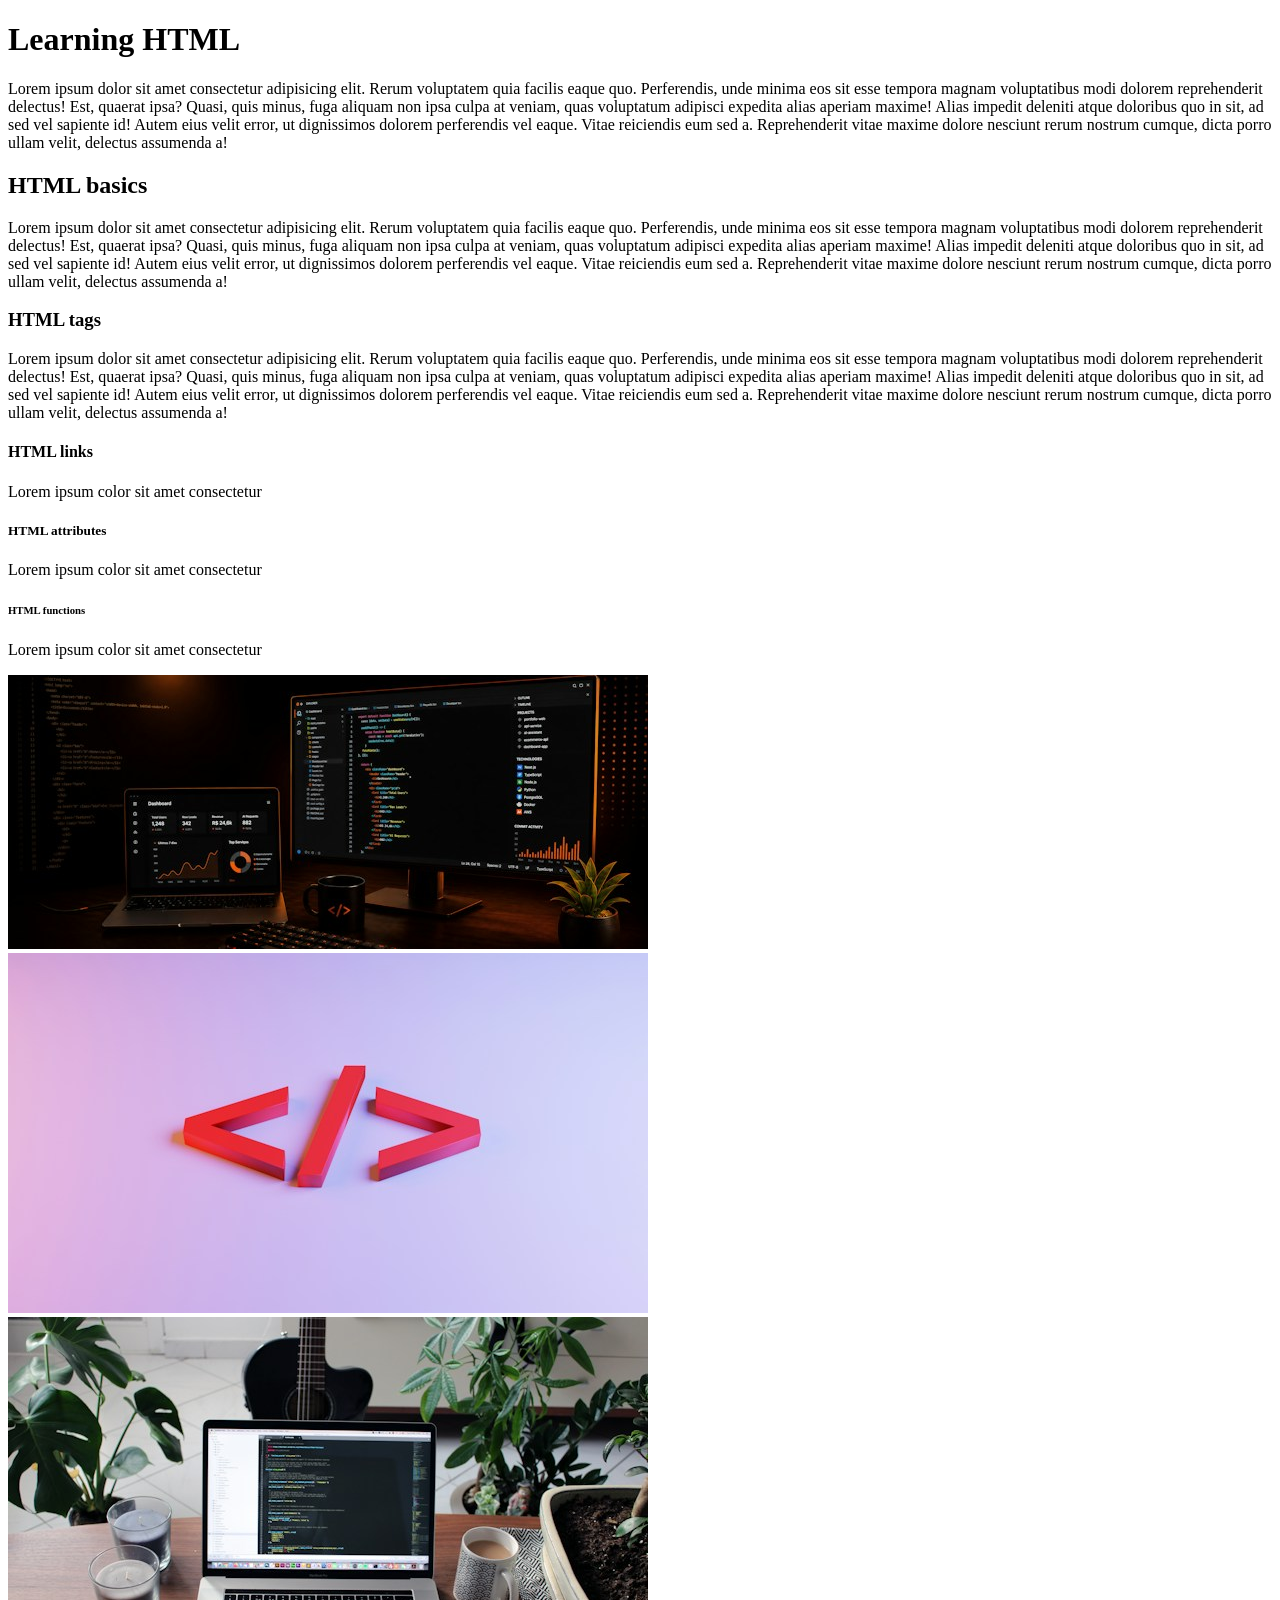
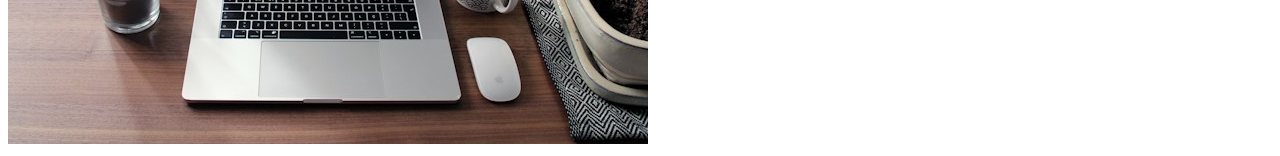
<file: index.html>
<!DOCTYPE html>
<html lang="en">

<head>
    <meta charset="UTF-8">
    <meta name="viewport" content="width=device-width, initial-scale=1.0">
    <title>HTML Introduction</title>
</head>

<body>
    <h1>Learning HTML</h1>
    <p>Lorem ipsum dolor sit amet consectetur adipisicing elit. Rerum voluptatem quia facilis eaque quo. Perferendis, unde minima eos sit esse tempora magnam voluptatibus modi dolorem reprehenderit delectus! Est, quaerat ipsa?
    Quasi, quis minus, fuga aliquam non ipsa culpa at veniam, quas voluptatum adipisci expedita alias aperiam maxime! Alias impedit deleniti atque doloribus quo in sit, ad sed vel sapiente id!
    Autem eius velit error, ut dignissimos dolorem perferendis vel eaque. Vitae reiciendis eum sed a. Reprehenderit vitae maxime dolore nesciunt rerum nostrum cumque, dicta porro ullam velit, delectus assumenda a!</p>
    <h2>HTML basics</h2>
    <p>Lorem ipsum dolor sit amet consectetur adipisicing elit. Rerum voluptatem quia facilis eaque quo. Perferendis, unde
        minima eos sit esse tempora magnam voluptatibus modi dolorem reprehenderit delectus! Est, quaerat ipsa?
        Quasi, quis minus, fuga aliquam non ipsa culpa at veniam, quas voluptatum adipisci expedita alias aperiam maxime!
        Alias impedit deleniti atque doloribus quo in sit, ad sed vel sapiente id!
        Autem eius velit error, ut dignissimos dolorem perferendis vel eaque. Vitae reiciendis eum sed a. Reprehenderit
        vitae maxime dolore nesciunt rerum nostrum cumque, dicta porro ullam velit, delectus assumenda a!</p>
    <h3>HTML tags </h3>
    <p>Lorem ipsum dolor sit amet consectetur adipisicing elit. Rerum voluptatem quia facilis eaque quo. Perferendis, unde
        minima eos sit esse tempora magnam voluptatibus modi dolorem reprehenderit delectus! Est, quaerat ipsa?
        Quasi, quis minus, fuga aliquam non ipsa culpa at veniam, quas voluptatum adipisci expedita alias aperiam maxime!
        Alias impedit deleniti atque doloribus quo in sit, ad sed vel sapiente id!
        Autem eius velit error, ut dignissimos dolorem perferendis vel eaque. Vitae reiciendis eum sed a. Reprehenderit
        vitae maxime dolore nesciunt rerum nostrum cumque, dicta porro ullam velit, delectus assumenda a!</p>
    <h4>HTML links</h4>
    <p>Lorem ipsum color sit amet consectetur </p>
    <h5>HTML attributes</h5>
    <p>Lorem ipsum color sit amet consectetur </p>
    <h6>HTML functions</h6>
    <p>Lorem ipsum color sit amet consectetur </p>


</body>
<img src="images/jeferson-da-paulino-1fhzUGpPk5I-unsplash.jpg" alt="This is a HTML code display">
<img src="images/jackson-sophat-_t-l5FFH8VA-unsplash.jpg" alt="open clause">
<img src="images/nathan-da-silva-k-rKfqSm4L4-unsplash.jpg" alt="Laptop setting">
<!-- This is just a comment. Press control+foward slash to comment out something without deleting it. Do the same to uncomment -->
<!-- Create a paragraph on a new file, make it bold and italic. -->
</html>
</file>
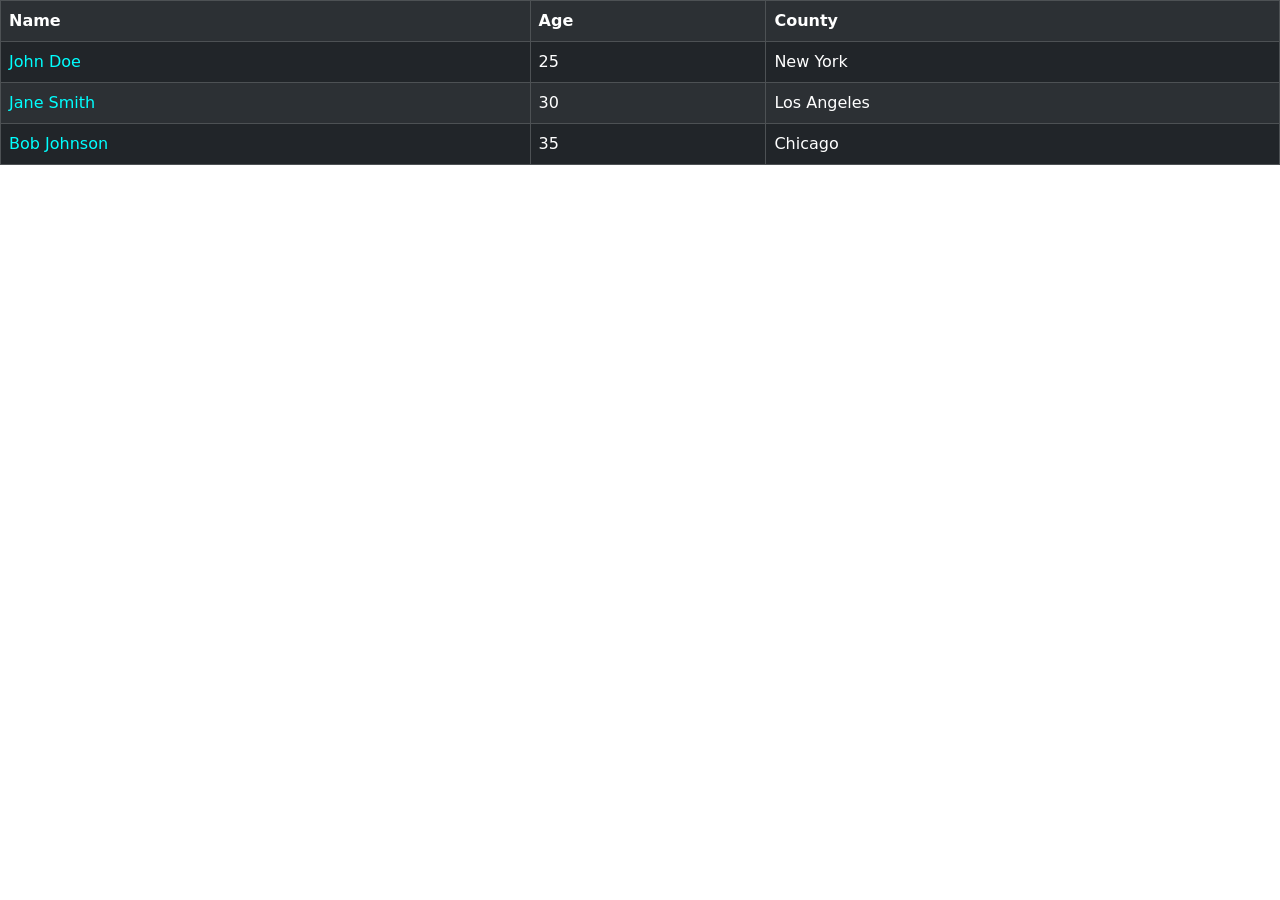
<file: bs_intro.html>
<!DOCTYPE html>
<html lang="en">

<head>
    <meta charset="UTF-8">
    <meta name="viewport" content="width=device-width, initial-scale=1.0">
    <title> Bootstrap Intro </title>
    <!-- Latest compiled and minified CSS -->
    <link href="https://cdn.jsdelivr.net/npm/bootstrap@5.3.8/dist/css/bootstrap.min.css" rel="stylesheet">

    <!-- Latest compiled JavaScript -->
    <script src="https://cdn.jsdelivr.net/npm/bootstrap@5.3.8/dist/js/bootstrap.bundle.min.js"></script>
    <style>
        .text-fancy {
            color: #00ffff !important;
        }
    </style>
</head>

<body>
    <!-- <h2 class="text-danger text-center">Lorem ipsum dolor, sit amet consectetur adipisicing.</h2> -->
    <!-- <p class="text-info bg-danger">Lorem ipsum dolor sit amet consectetur adipisicing elit. Animi, quia id ad minima
        fugiat cum atque aliquam laudantium maxime, beatae illum debitis laboriosam architecto perferendis quos hic odio
        voluptatum! Sapiente?</p>
         -->
    <table class="table table-bordered table-dark table-striped table-hover table-responsive">
        <tr>
            <th>Name</th>
            <th>Age</th>
            <th>County</th>
        </tr>
        <tr>
            <td class="text-fancy">John Doe</td>
            <td>25</td>
            <td>New York</td>
        </tr>
        <tr>
            <td class="text-fancy">Jane Smith</td>
            <td>30</td>
            <td>Los Angeles</td>
        </tr>
        <tr>
            <td class="text-fancy">Bob Johnson</td>
            <td>35</td>
            <td>Chicago</td>
        </tr>

    </table>

</body>

</html>
</file>
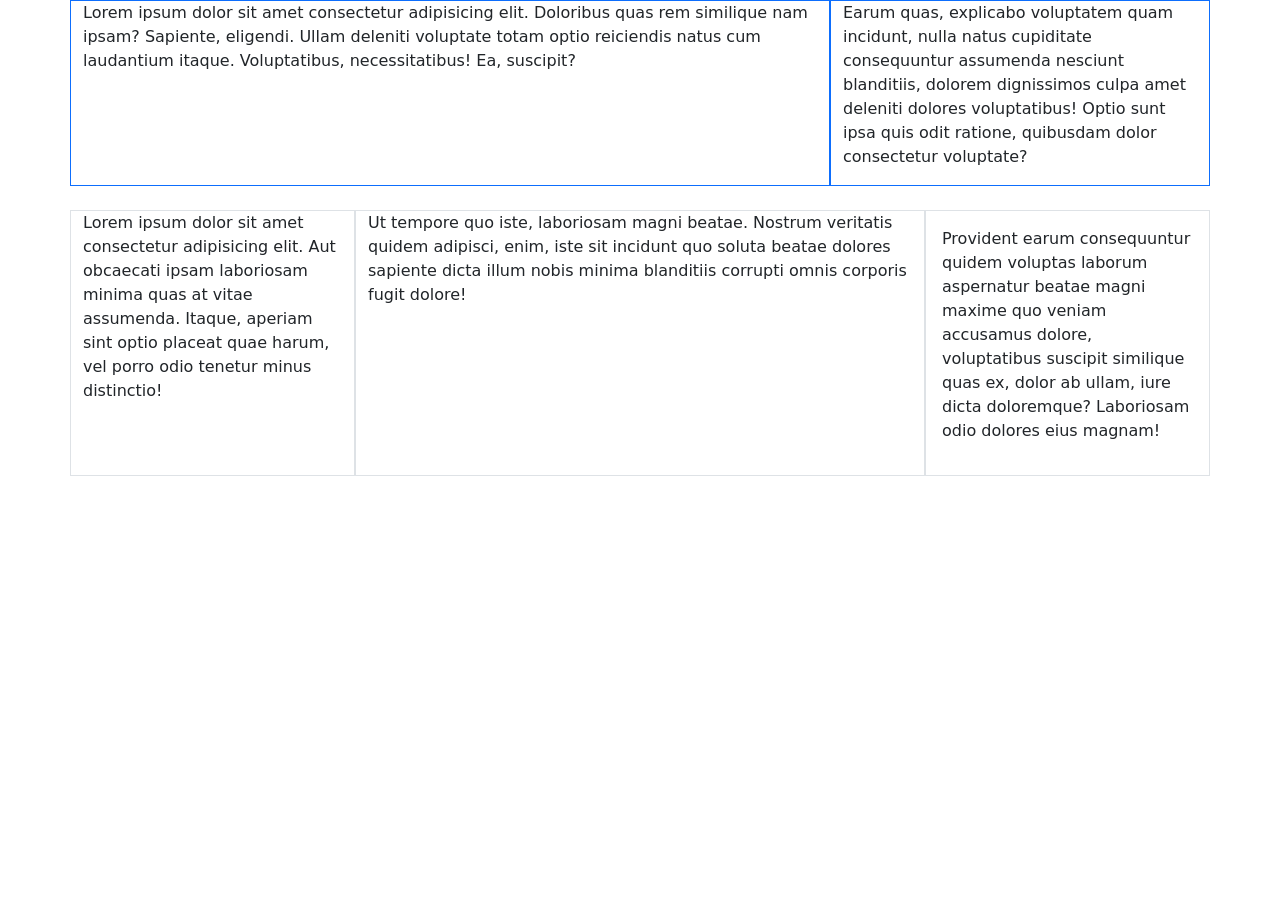
<file: bs_layout.html>
<!DOCTYPE html>
<html lang="en">

<head>
    <meta charset="UTF-8">
    <meta name="viewport" content="width=device-width, initial-scale=1.0">
    <title>Layout</title>
    <!-- Latest compiled and minified CSS -->
    <link href="https://cdn.jsdelivr.net/npm/bootstrap@5.3.8/dist/css/bootstrap.min.css" rel="stylesheet">

</head>

<body>
    <!-- container -->
    <!-- row -->
    <!-- col -->
    <div class="container">
        <div class="row mb-4">
            <div class="col-8  border border-primary">
                <p>Lorem ipsum dolor sit amet consectetur adipisicing elit. Doloribus quas rem similique nam ipsam?
                    Sapiente, eligendi. Ullam deleniti voluptate totam optio reiciendis natus cum laudantium itaque.
                    Voluptatibus, necessitatibus! Ea, suscipit?</p>
            </div>
            <div class="col-4 border border-primary">
                <p>Earum quas, explicabo voluptatem quam incidunt, nulla natus cupiditate consequuntur assumenda
                    nesciunt blanditiis, dolorem dignissimos culpa amet deleniti dolores voluptatibus! Optio sunt ipsa
                    quis odit ratione, quibusdam dolor consectetur voluptate?</p>
            </div>
        </div>
        <div class="row mt-4">
            <div class="col-3 border">
                <p>Lorem ipsum dolor sit amet consectetur adipisicing elit. Aut obcaecati ipsam laboriosam minima quas
                    at vitae assumenda. Itaque, aperiam sint optio placeat quae harum, vel porro odio tenetur minus
                    distinctio!</p>
            </div>
            <div class="col-6 border">
                <p>Ut tempore quo iste, laboriosam magni beatae. Nostrum veritatis quidem adipisci, enim, iste sit
                    incidunt quo soluta beatae dolores sapiente dicta illum nobis minima blanditiis corrupti omnis
                    corporis fugit dolore!</p>
            </div>
            <div class="col-3 border p-3">
                <p>Provident earum consequuntur quidem voluptas laborum aspernatur beatae magni maxime quo veniam
                    accusamus dolore, voluptatibus suscipit similique quas ex, dolor ab ullam, iure dicta doloremque?
                    Laboriosam odio dolores eius magnam!</p>
            </div>

        </div>
    </div>



</body>

</html>
</file>
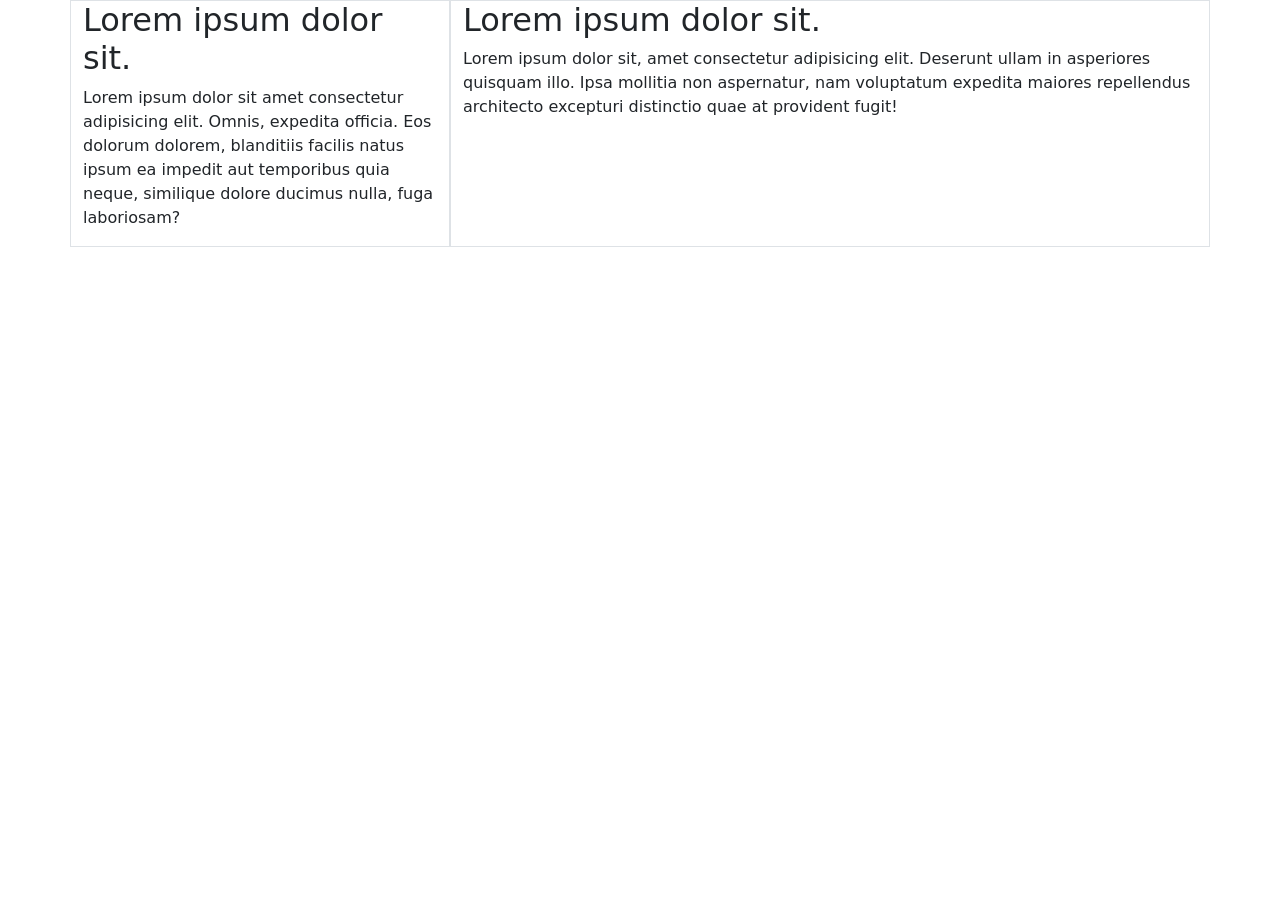
<file: bs_responsive_layout.html>
<!DOCTYPE html>
<html lang="en">

<head>
    <meta charset="UTF-8">
    <meta name="viewport" content="width=device-width, initial-scale=1.0">
    <title>Responsive Layout</title>
    <!-- Latest compiled and minified CSS -->
    <link href="https://cdn.jsdelivr.net/npm/bootstrap@5.3.8/dist/css/bootstrap.min.css" rel="stylesheet">

</head>

<body>
    <div class="container">
        <div class="row">
            <div class="col-sm-6 col-md-4 border">
                <h2>Lorem ipsum dolor sit.</h2>
                <p>Lorem ipsum dolor sit amet consectetur adipisicing elit. Omnis, expedita officia. Eos dolorum
                    dolorem, blanditiis facilis natus ipsum ea impedit aut temporibus quia neque, similique dolore
                    ducimus nulla, fuga laboriosam?</p>
            </div>
            <div class="col-sm-6 col-md-8 border">
                <h2>Lorem ipsum dolor sit.</h2>
                <p>Lorem ipsum dolor sit, amet consectetur adipisicing elit. Deserunt ullam in asperiores quisquam illo.
                    Ipsa mollitia non aspernatur, nam voluptatum expedita maiores repellendus architecto excepturi
                    distinctio quae at provident fugit!</p>



            </div>
        </div>
    </div>
    

</body>

</html>
</file>
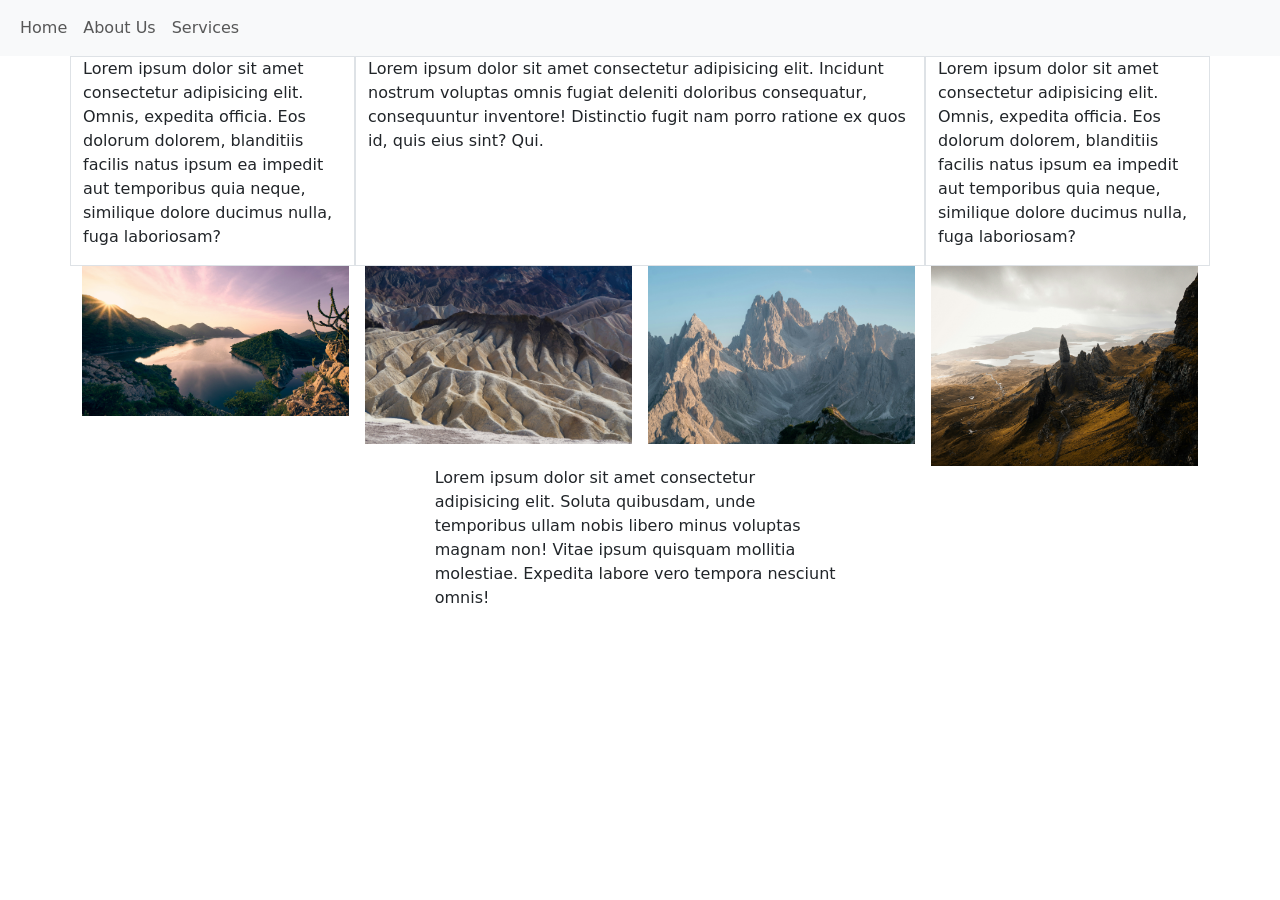
<file: bs_responsive_layout2.html>
<!DOCTYPE html>
<html lang="en">

<head>
    <meta charset="UTF-8">
    <meta name="viewport" content="width=device-width, initial-scale=1.0">
    <title>Responsive Layout2</title>
    <!-- Latest compiled and minified CSS -->
    <link href="https://cdn.jsdelivr.net/npm/bootstrap@5.3.8/dist/css/bootstrap.min.css" rel="stylesheet">

</head>

<body>
    <!-- !-- A grey horizontal navbar that becomes vertical on small screens -->
    <nav class="navbar navbar-expand-sm bg-light">

        <div class="container-fluid">
            <!-- Links -->
            <ul class="navbar-nav">
                <li class="nav-item">
                    <a class="nav-link" href="#">Home</a>
                </li>
                <li class="nav-item">
                    <a class="nav-link" href="#">About Us</a>
                </li>
                <li class="nav-item">
                    <a class="nav-link" href="#">Services</a>
                </li>
            </ul>
        </div>

    </nav>


    <div class="container">
        <div class="row">
            <div class="col-sm-6 col-md-4 col-lg-3 border">
                <p>Lorem ipsum dolor sit amet consectetur adipisicing elit. Omnis, expedita officia. Eos dolorum
                    dolorem, blanditiis facilis natus ipsum ea impedit aut temporibus quia neque, similique dolore
                    ducimus nulla, fuga laboriosam?</p>
                </p>
            </div>
            <div class="col-sm-6 col-md-4 col-lg-6 border">
                <p>Lorem ipsum dolor sit amet consectetur adipisicing elit. Incidunt nostrum voluptas omnis fugiat
                    deleniti doloribus consequatur, consequuntur inventore! Distinctio fugit nam porro ratione ex quos
                    id, quis eius sint? Qui.</p>
            </div>
            <div class="col-sm-12 col-md-4 col-lg-3 border">
                <p>Lorem ipsum dolor sit amet consectetur adipisicing elit. Omnis, expedita officia. Eos dolorum
                    dolorem, blanditiis facilis natus ipsum ea impedit aut temporibus quia neque, similique dolore
                    ducimus nulla, fuga laboriosam?</p>
            </div>
        </div>
    </div>
    <div class="container">
        <div class="row g-3">
            <div class="col-sm-6 col-md-3"><img class="img-fluid"
                    src="images/responsive/anirban-banerjee-dh4cUbWGLvU-unsplash.jpg" alt=""></div>
            <div class="col-sm-6 col-md-3"><img class="img-fluid"
                    src="images/responsive/jan-suchanek-AVc6BZDjLuE-unsplash.jpg" alt="">
            </div>
            <div class="col-sm-6 col-md-3"><img class="img-fluid"
                    src="images/responsive/otis-w-o6TkzkcOSWQ-unsplash.jpg" alt=""></div>
            <div class="col-sm-6 col-md-3"><img class="img-fluid"
                    src="images/responsive/paolo-santoriello-jJftn0CHtEU-unsplash (1).jpg" alt=""></div>
        </div>
    </div>
    <div class="row justify-content-center">
        <div class="col-sm-4">
            <P>Lorem ipsum dolor sit amet consectetur adipisicing elit. Soluta quibusdam, unde temporibus ullam nobis
                libero minus voluptas magnam non! Vitae ipsum quisquam mollitia molestiae. Expedita labore vero tempora
                nesciunt omnis!</P>
        </div>
    </div>
</body>

</html>
</file>
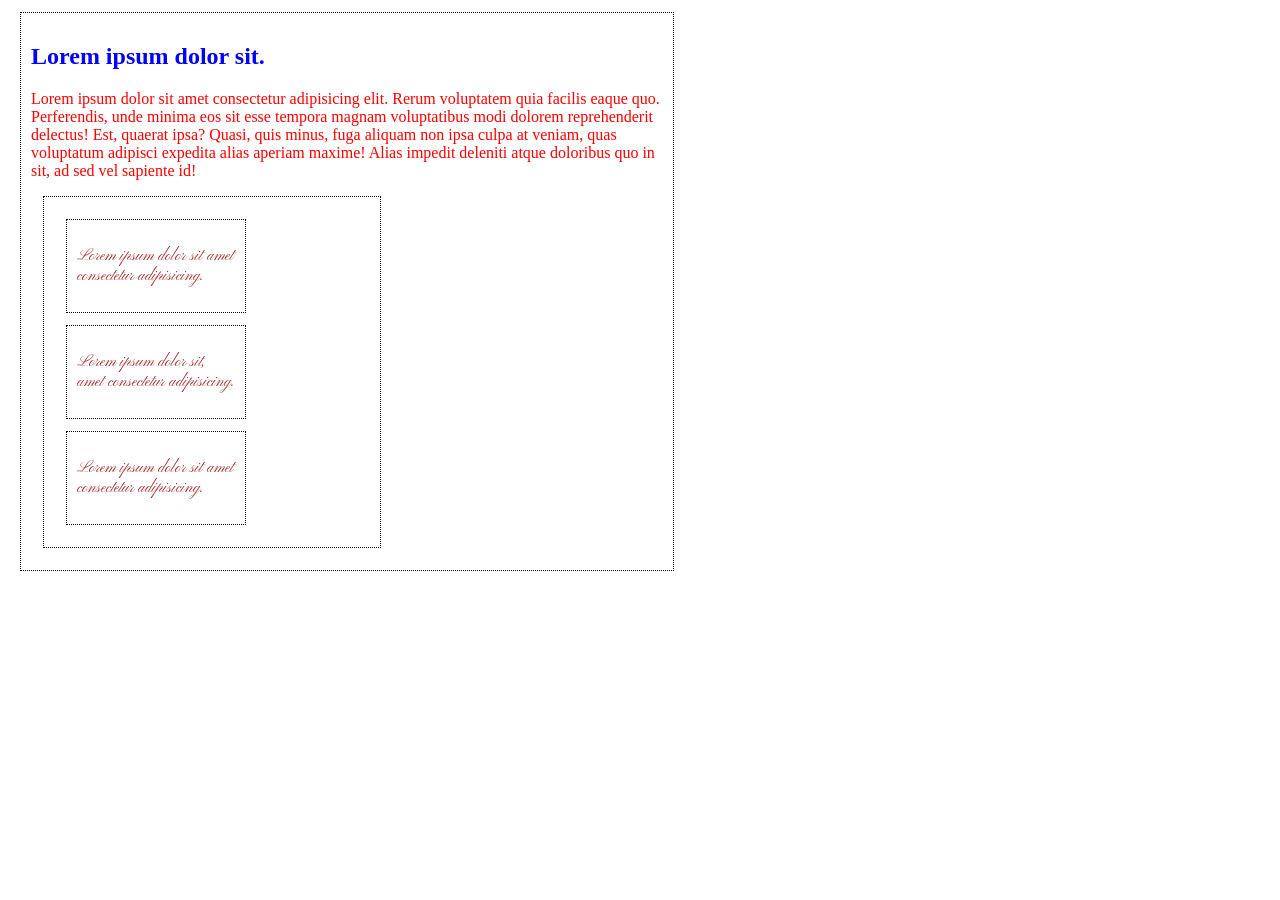
<file: divs.html>
<!DOCTYPE html>
<html lang="en">

<head>
    <meta charset="UTF-8">
    <meta name="viewport" content="width=device-width, initial-scale=1.0">
    <title>Divs</title>

    <link rel="preconnect" href="https://fonts.googleapis.com">
    <link rel="preconnect" href="https://fonts.gstatic.com" crossorigin>
    <link href="https://fonts.googleapis.com/css2?family=Pinyon+Script&display=swap" rel="stylesheet">

    <style>
        /* target elements */
        p {
            color: #a52a2a;
            font-family: "Pinyon Script", cursive;
        }

        h2 {
            color: #0000ff;

            font-family:'Times New Roman', Times, serif ;


        }

        div {
            background:#ffffff;
            padding-left: 10px;
            padding-right: 10px;
            padding-top: 10px;
            padding-bottom: 10px;
            margin: 12px;
            border:1px #000000 dotted;
            width: 50%;
        }
        #lorem-ipsum {
            color: #ff0000;
            font-family: 'Times New Roman', Times, serif;
        }
    </style>
</head>

<body>
    <div>

        <h2>Lorem ipsum dolor sit.</h2>
        <p id="lorem-ipsum">Lorem ipsum dolor sit amet consectetur adipisicing elit. Rerum voluptatem quia facilis eaque quo.
            Perferendis, unde minima eos sit esse tempora magnam voluptatibus modi dolorem reprehenderit delectus! Est,
            quaerat ipsa?
            Quasi, quis minus, fuga aliquam non ipsa culpa at veniam, quas voluptatum adipisci expedita alias aperiam
            maxime! Alias impedit deleniti atque doloribus quo in sit, ad sed vel sapiente id!
        </p>
        <div>
            <div>
                <p>Lorem ipsum dolor sit amet consectetur adipisicing.</p>
            </div>
            <div>
                <p>Lorem ipsum dolor sit, amet consectetur adipisicing.</p>
            </div>
            <div>
                <p>Lorem ipsum dolor sit amet consectetur adipisicing.</p>
            </div>
        </div>
    </div>
</body>

</html>
</file>
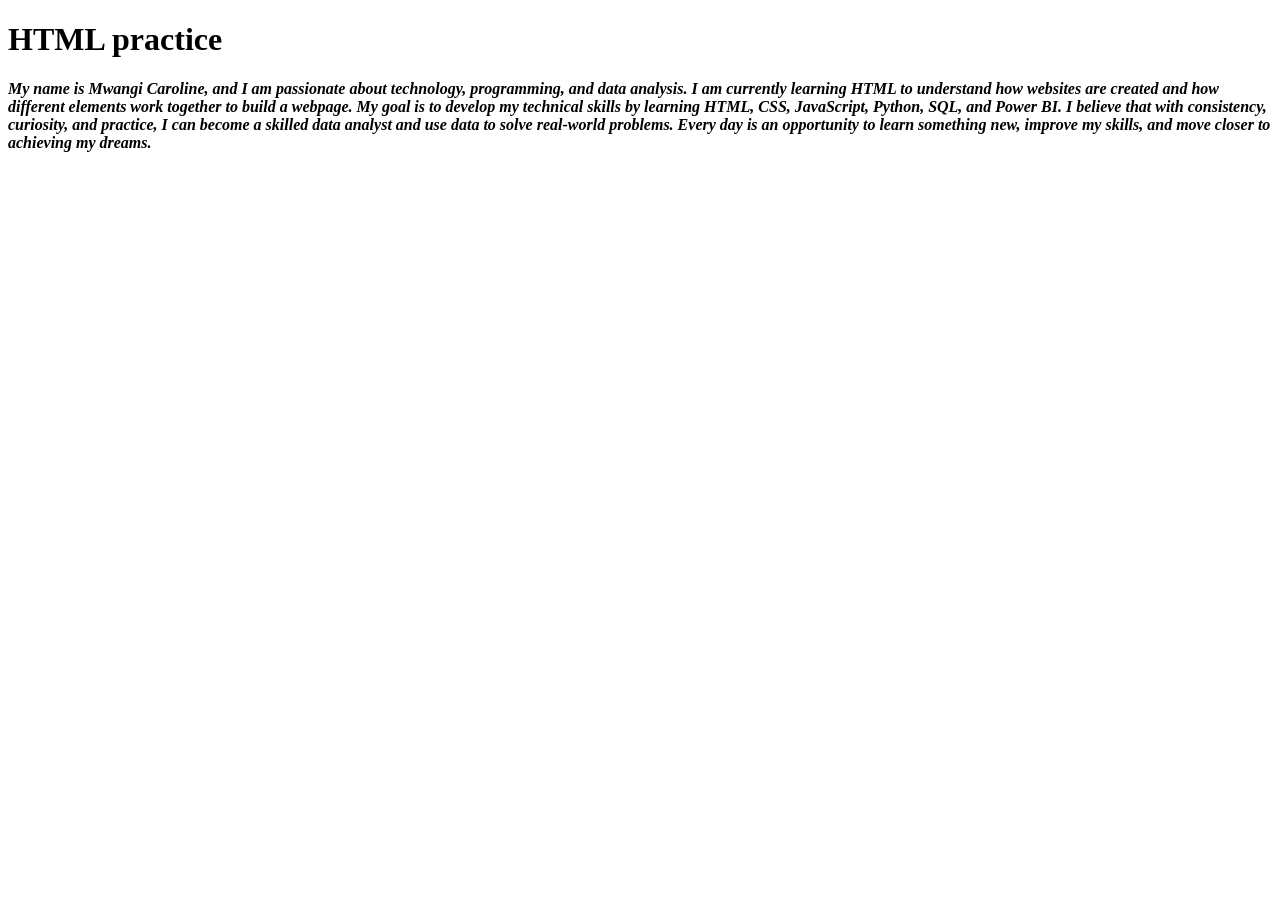
<file: example.html>
<!DOCTYPE html>
<html lang="en">

<head>
    <meta charset="UTF-8">
    <meta name="viewport" content="width=device-width, initial-scale=1.0">
    <title>Trial</title>
</head>

<body>
    <h1>HTML practice</h1>
    <p><b><i>My name is Mwangi Caroline, and I am passionate about technology, programming, and data analysis. I am currently learning HTML to
    understand how websites are created and how different elements work together to build a webpage. My goal is to develop
    my technical skills by learning HTML, CSS, JavaScript, Python, SQL, and Power BI. I believe that with consistency,
    curiosity, and practice, I can become a skilled data analyst and use data to solve real-world problems. Every day is an
    opportunity to learn something new, improve my skills, and move closer to achieving my dreams.
</i></b></p>

</body>

</html>
</file>
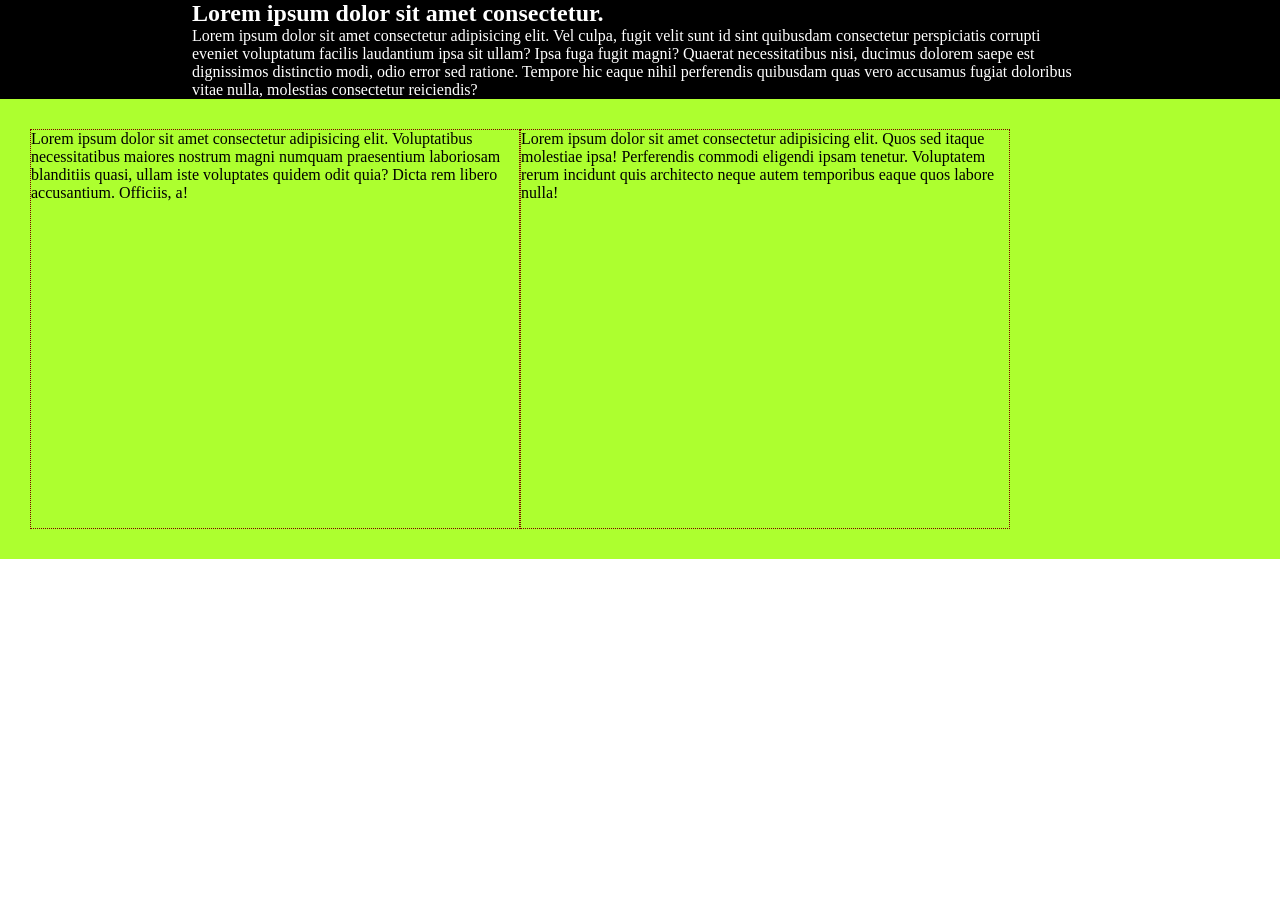
<file: flex.html>
<!DOCTYPE html>
<html lang="en">

<head>
    <meta charset="UTF-8">
    <meta name="viewport" content="width=device-width, initial-scale=1.0">
    <title>Arranging DIVS</title>
    <style>
        * {
            padding: 0;
            margin: 0;
        }

        .container-1 {
            background: #000;
            color: #fff;
            display: flex;
            justify-content: center;

        }

        .child-1 {
            width: 70%;
        }

        .container-2 {
            background: #adff2f;
            display: flex;
            padding: 30px;
            justify-content: flex-start;
            height: 400px;
        }

        .child-2 {
            border: 1px dotted #800000;
            width: 40%;
        }
    </style>

</head>

<body>
    <div class="container-1">
        <div class="child-1">
            <h2>Lorem ipsum dolor sit amet consectetur.</h2>
            <p>Lorem ipsum dolor sit amet consectetur adipisicing elit. Vel culpa, fugit velit sunt id sint quibusdam
                consectetur perspiciatis corrupti eveniet voluptatum facilis laudantium ipsa sit ullam? Ipsa fuga fugit
                magni?
                Quaerat necessitatibus nisi, ducimus dolorem saepe est dignissimos distinctio modi, odio error sed
                ratione.
                Tempore hic eaque nihil perferendis quibusdam quas vero accusamus fugiat doloribus vitae nulla,
                molestias
                consectetur reiciendis?</p>
        </div>
    </div>
    <div class="container-2">
        <div class="child-2">
            <p>Lorem ipsum dolor sit amet consectetur adipisicing elit. Voluptatibus necessitatibus maiores nostrum
                magni numquam praesentium laboriosam blanditiis quasi, ullam iste voluptates quidem odit quia? Dicta rem
                libero accusantium. Officiis, a!</p>
        </div>
        <div class="child-2">
            <p>Lorem ipsum dolor sit amet consectetur adipisicing elit. Quos sed itaque molestiae ipsa! Perferendis
                commodi eligendi ipsam tenetur. Voluptatem rerum incidunt quis architecto neque autem temporibus eaque
                quos labore nulla!</p>
        </div>
    </div>
</body>

</html>
</file>
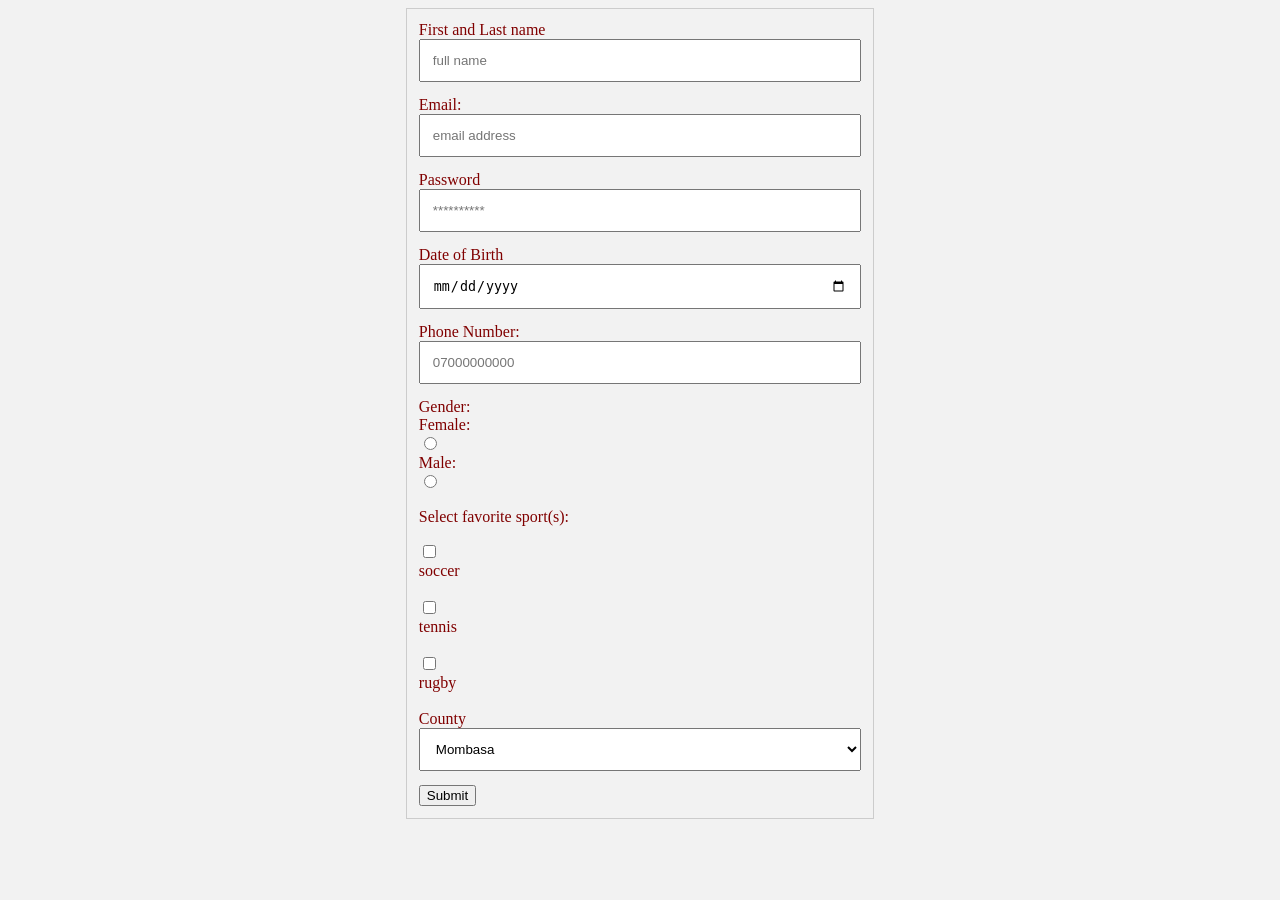
<file: forms.html>
<!DOCTYPE html>
<html lang="en">

<head>
    <meta charset="UTF-8">
    <meta name="viewport" content="width=device-width, initial-scale=1.0">
    <title>Forms</title>
    <link rel="preconnect" href="https://fonts.googleapis.com">
    <link rel="preconnect" href="https://fonts.gstatic.com" crossorigin>
    <link
        href="https://fonts.googleapis.com/css2?family=Lato:ital,wght@0,100;0,300;0,400;0,700;0,900;1,100;1,300;1,400;1,700;1,900&family=Noto+Sans:ital,wght@0,100..900;1,100..900&family=Oswald:wght@200..700&family=Pinyon+Script&family=Quicksand:wght@300..700&family=Roboto:ital,wght@0,100..900;1,100..900&display=swap"
        rel="stylesheet">
    <style>
        body {
            .pinyon-script-regular {
  font-family: "Pinyon Script", cursive;
  
}

            background-color: #f2f2f2;

        }

        form {
            width: 35%;
            border: 1px solid #cccccc;
            padding: 12px;
            color: #800000;
            margin: auto;

        }

        .form-label {
            display: block;
            /* stretch the whole width */
        }

        .input-full-width {
            width: 100%;
            padding: 12px;
            box-sizing: border-box;
            /* stretch the whole width */
            margin-bottom: 14px;
        }
    </style>
</head>

<body>
    <!-- Form inputs text, email, password, phone, date, gender, radio button, check box, select -->
    <form action="">

        <label class="form-label" for="full name">First and Last name</label>
        <input class="input-full-width" type="text" name="Full name" id="full name:" placeholder="full name" required>

        <label class="form-label" for="Email">Email:</label>
        <input class="input-full-width" type="email" name="Email" id="Email:" placeholder="email address" required>

        <label class="form-label" for="password">Password</label>
        <input class="input-full-width" type="password" name="Password" id="Password" placeholder="**********" required>

        <label class="form-label" for="dob">Date of Birth</label>
        <input class="input-full-width" type="date" name="dob" id="dob" required min="1990-01-01" max="2003-12-31">

        <label class="form-label" for="phone">Phone Number:</label>
        <input class="input-full-width" type="tel" name="phone" id="Phone" placeholder="07000000000">


        <label class="form-label" for="Gender">Gender:</label>

        <label class="form-label" for="Female">Female:</label>
        <input type="radio" name="Gender" id="Female" value="F">
    

        <label class="form-label" for="Male">Male:</label>
        <input type="radio" name="Gender" id="Male" value="M">

        <br>
        <p>Select favorite sport(s):</p>

        <input type="checkbox" name="soccer" id="soccer" value="soccer">
        <label class="form-label" for="soccer">soccer</label>

        <br>

        <input type="checkbox" name="tennis" id="tennis" value="tennis">
        <label class="form-label" for="tennis">tennis</label>

        <br>

        <input type="checkbox" name="rugby" id="rugby" value="rugby">
        <label class="form-label" for="rugby">rugby</label>

        <br>

        <label class="form-label" for="County">County</label>
        <select class="input-full-width" name="County" id="County">

            <br>

            <option value="Mombasa">Mombasa</option>
            <option value="Kisumu">Kisumu</option>
            <option value="Kiambu">Kiambu</option>
            <option value="Nairobi">Nairobi</option>

        </select>

        <!--slider input-->

        <button type="submit">Submit</button>



    </form>

</body>

</html>
</file>
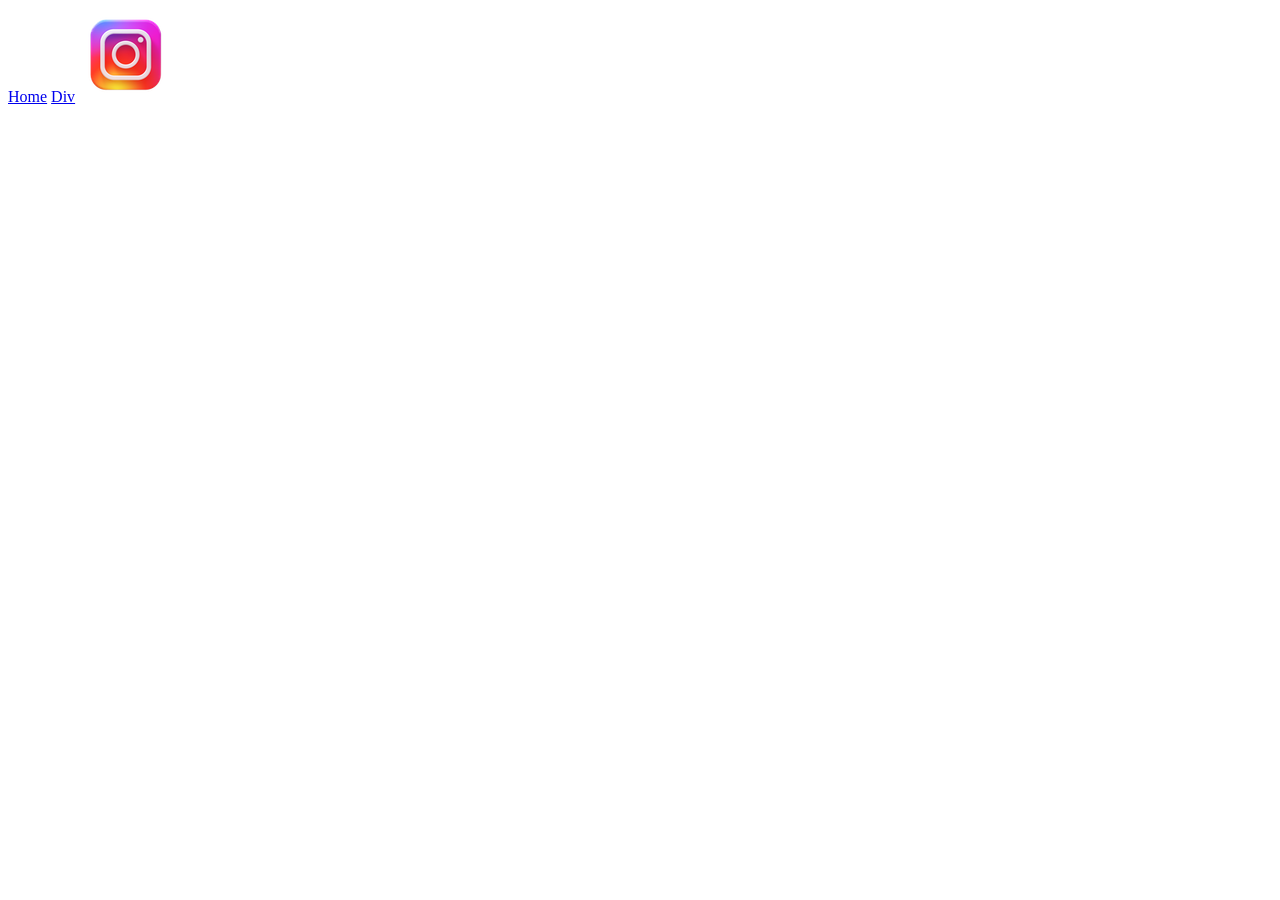
<file: links.html>
<!DOCTYPE html>
<html lang="en">
<head>
    <meta charset="UTF-8">
    <meta name="viewport" content="width=device-width, initial-scale=1.0">
    <title>Hyperlinks</title>
</head>
<body>
    <a href="index.html">Home</a>
    <a href="divs.html">Div</a>
    <a href="https://nation.africa/kenya"></a>
    <a href="https://www.instagram.com" target="_blank">
        <img src="images/icons8-instagram-logo-94.png" alt="instagram">
    </a>

    <a href="forms.html"></a>
    
</body>
</html>
</file>
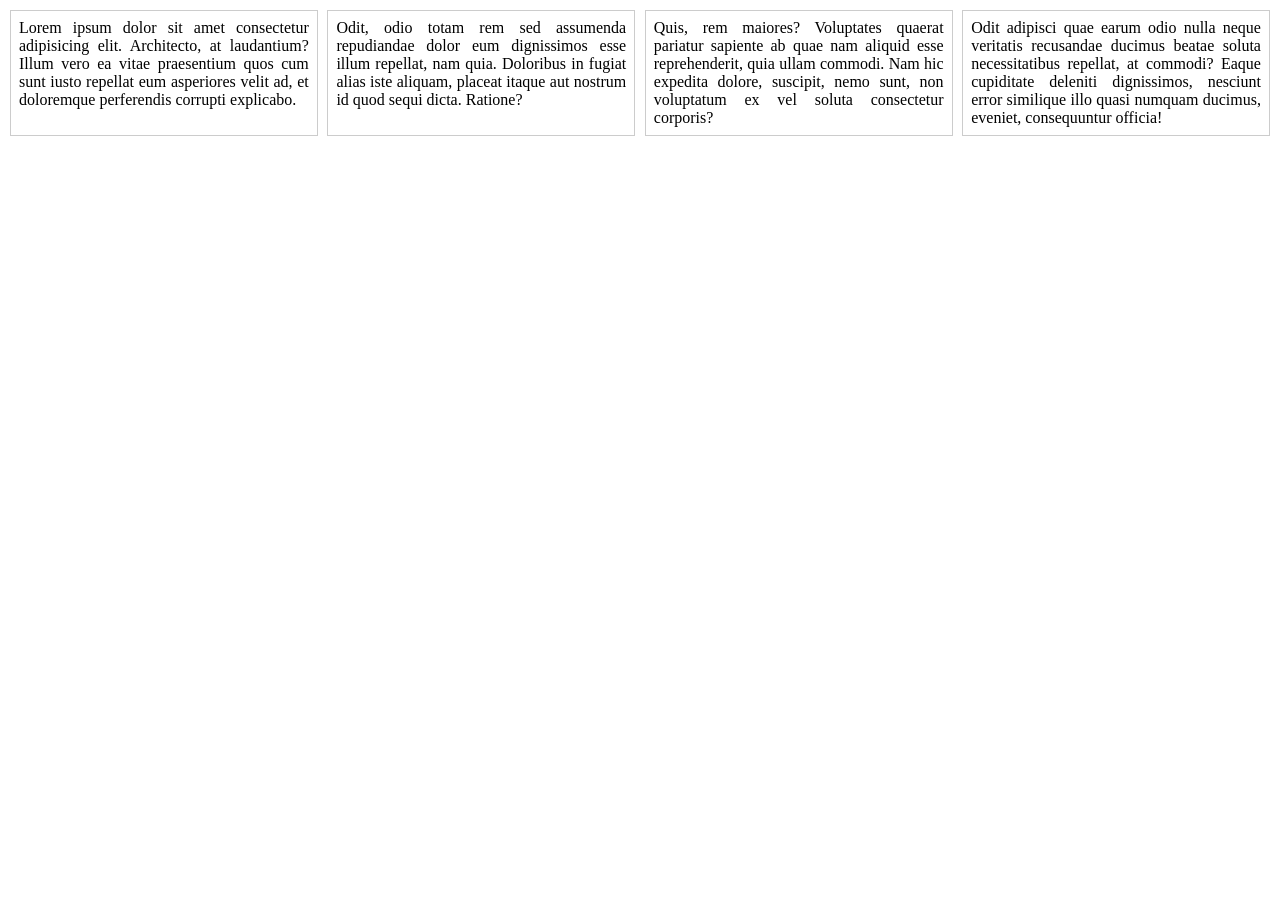
<file: responsive.html>
<!DOCTYPE html>
<html lang="en">

<head>
    <meta charset="UTF-8">
    <meta name="viewport" content="width=device-width, initial-scale=1.0">
    <title>Media Queries</title>
    <link rel="stylesheet" href="css/style.css">
</head>

<body>

    <div class="row">
        <div class="col">
            <p>Lorem ipsum dolor sit amet consectetur adipisicing elit. Architecto, at laudantium? Illum vero ea vitae
                praesentium quos cum sunt iusto repellat eum asperiores velit ad, et doloremque perferendis corrupti
                explicabo.</p>
        </div>
        <div class="col">
            <p>Odit, odio totam rem sed assumenda repudiandae dolor eum dignissimos esse illum repellat, nam quia.
                Doloribus in fugiat alias iste aliquam, placeat itaque aut nostrum id quod sequi dicta. Ratione?</p>
        </div>
        <div class="col">
            <p>Quis, rem maiores? Voluptates quaerat pariatur sapiente ab quae nam aliquid esse reprehenderit, quia
                ullam commodi. Nam hic expedita dolore, suscipit, nemo sunt, non voluptatum ex vel soluta consectetur
                corporis?</p>
        </div>
        <div class="col">
            <p>Odit adipisci quae earum odio nulla neque veritatis recusandae ducimus beatae soluta necessitatibus
                repellat, at commodi? Eaque cupiditate deleniti dignissimos, nesciunt error similique illo quasi numquam
                ducimus, eveniet, consequuntur officia!</p>
        </div>

    </div>

</body>

</html>
</file>
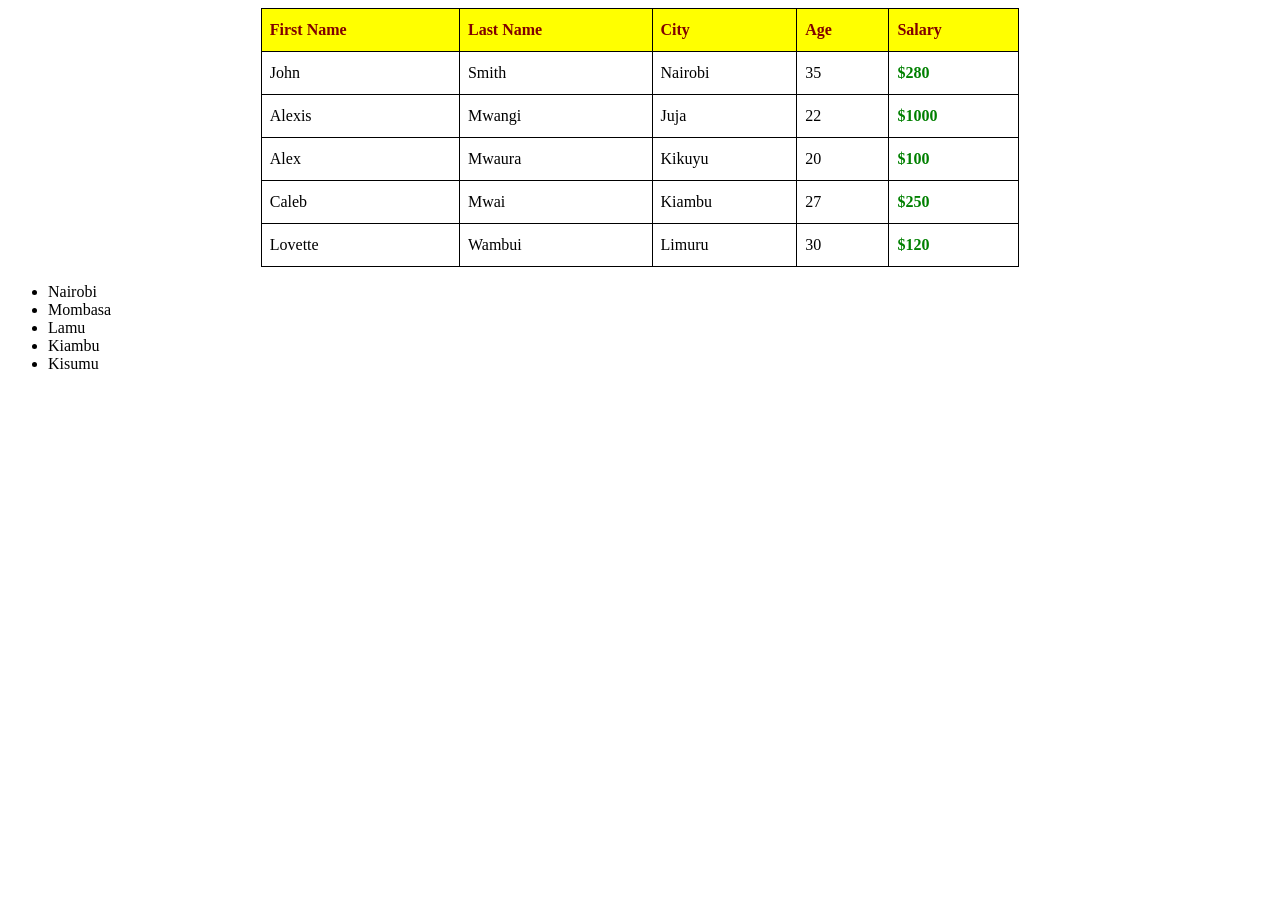
<file: tables.html>
<!DOCTYPE html>
<html lang="en">

<head>
    <meta charset="UTF-8">
    <meta name="viewport" content="width=device-width, initial-scale=1.0">
    <title>Tables</title>
    <style>
        body {
            font-family: 'Times New Roman', Times, serif;
        }

        table {
            width: 60%;
            border: 1px solid black;
            margin: auto;
            border-collapse: collapse;
            /* This property is used to collapse the borders of the table cells into a single border. */
        }

        th {
            color: #800000;
            border: 1px solid #000000;
            padding: 12px 8px;
            text-align: left;
            background-color: #ffff00;
        }

        td {
            border: 1px solid #000000;
            padding: 12px 8px;
            text-align: left;
        }
        .salary {
            color: #008000;
            font-weight: bold;
        }

        /* CSS frameworks---Bootstrap */
    </style>

</head>

<body>
    <table>
        <thead>
            <tr>
                <th>First Name</th>
                <th>Last Name</th>
                <th>City</th>
                <th>Age</th>
                <th>Salary</th>
            </tr>

        </thead>
        <tbody>
            <tr>
                <td>John</td>
                <td>Smith</td>
                <td>Nairobi</td>
                <td>35</td>
                <td class="salary">$280</td>
            </tr>
            <tr>
                <td>Alexis</td>
                <td>Mwangi</td>
                <td>Juja</td>
                <td>22</td>
                <td class="salary">$1000</td>
            </tr>
            <tr>
                <td>Alex</td>
                <td>Mwaura</td>
                <td>Kikuyu</td>
                <td>20</td>
                <td class="salary">$100</td>
            </tr>
            <tr>
                <td>Caleb</td>
                <td>Mwai</td>
                <td>Kiambu</td>
                <td>27</td>
                <td class="salary">$250</td>
            </tr>
            <tr>
                <td>Lovette</td>
                <td>Wambui</td>
                <td>Limuru</td>
                <td>30</td>
                <td class="salary">$120</td>
            </tr>

        </tbody>
    </table>
    <!-- Unordered Lists -->
    <ul>
        <li>Nairobi</li>
        <li>Mombasa</li>
        <li>Lamu</li>
        <li>Kiambu</li>
        <li>Kisumu</li>

    </ul>

</body>

</html>
</file>
<file: css/style.css>
* {
    padding: 0;
    margin: 0;
}

.row {
    display: flex;
    padding: 10px;
    justify-content: space-between;
}

.col {
    width: 23%;
    border: 1px solid #ccc;
    padding: 8px;
}

p {
    text-align: justify;
}

/* Media Queries */
/* Media Devices- Tablet */
@media screen and (min-width: 768px) and (max-width: 1023px) {
    .row {
        flex-wrap: wrap;
    }

    .col {
        width: 48%;
    }

    p {
        color: #0000ff;
    }
}

@media screen and (max-width: 767px) {
    .row {
        flex-wrap: wrap;
    }

    .col {
        width: 100%;
    }


    p {
        color: #d2691e;

    }
}
/* xs,sm,md,lg,xl,xxl */
</file>
